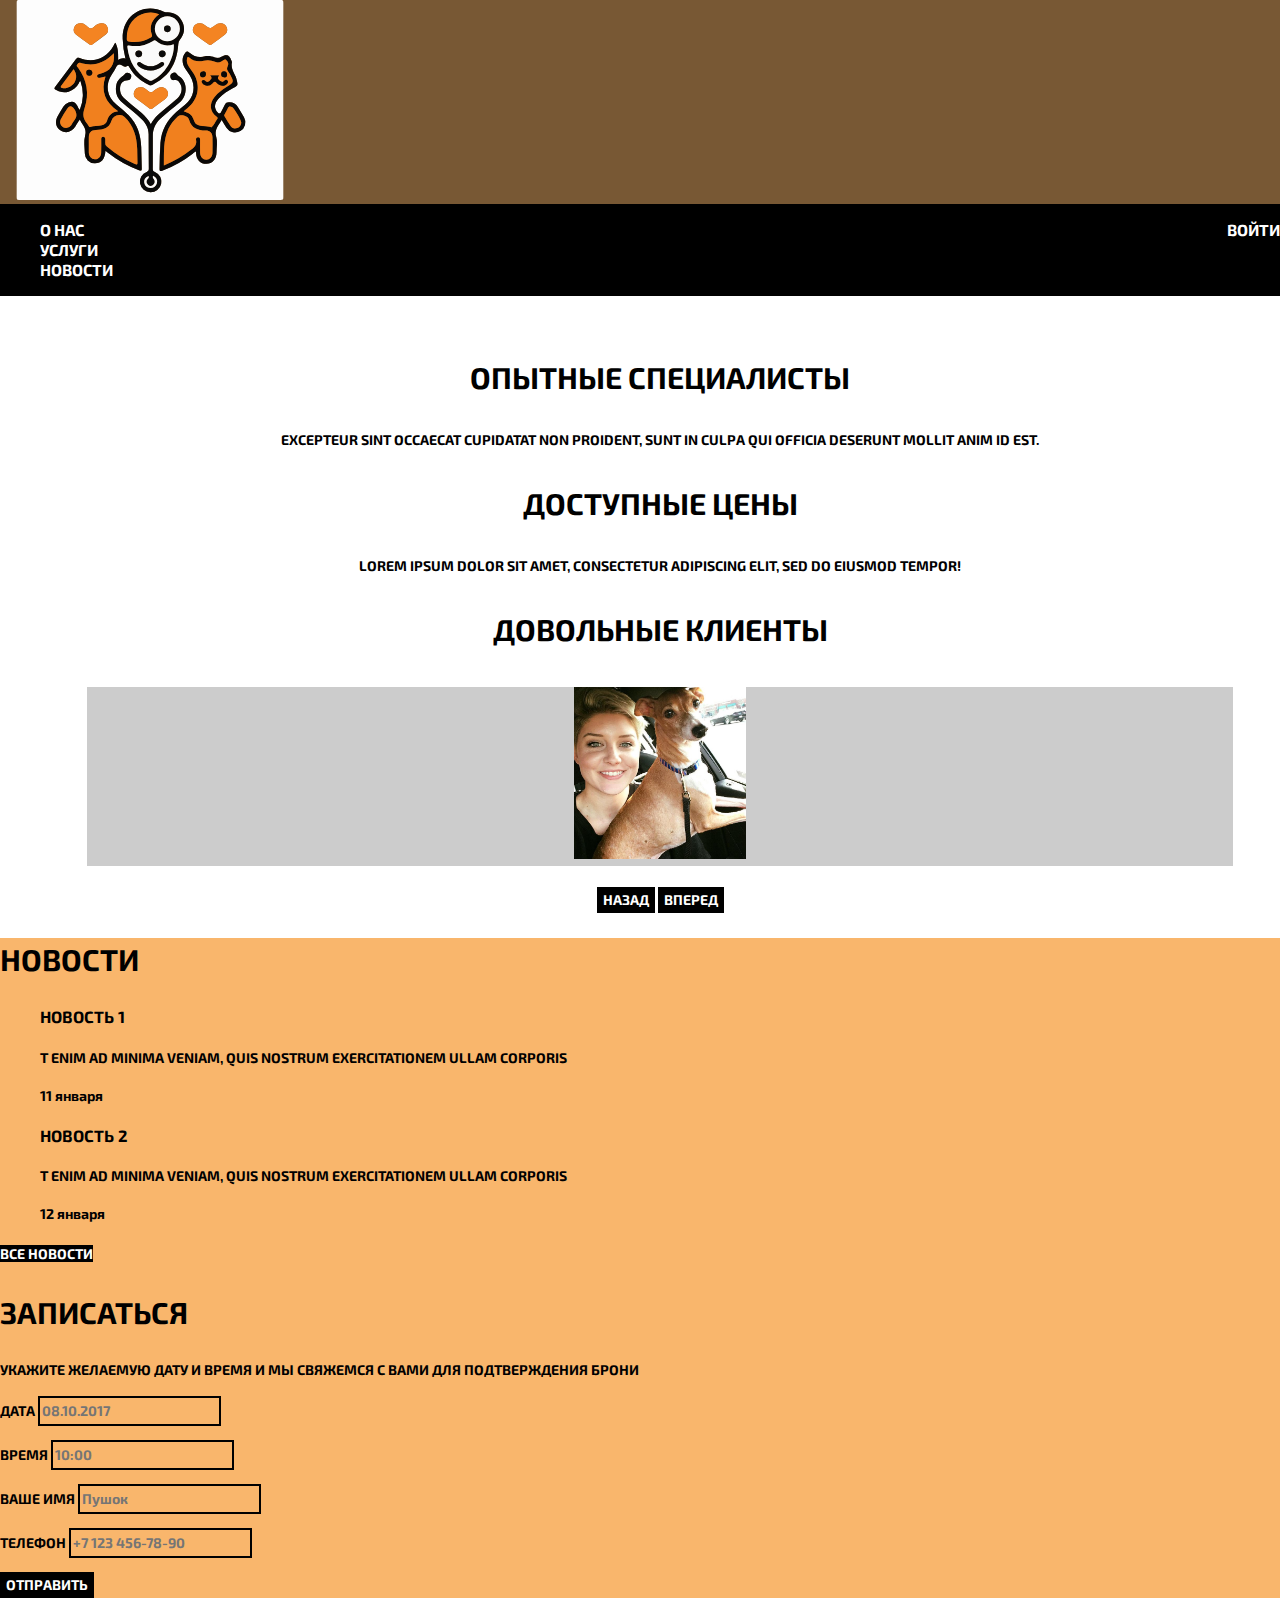
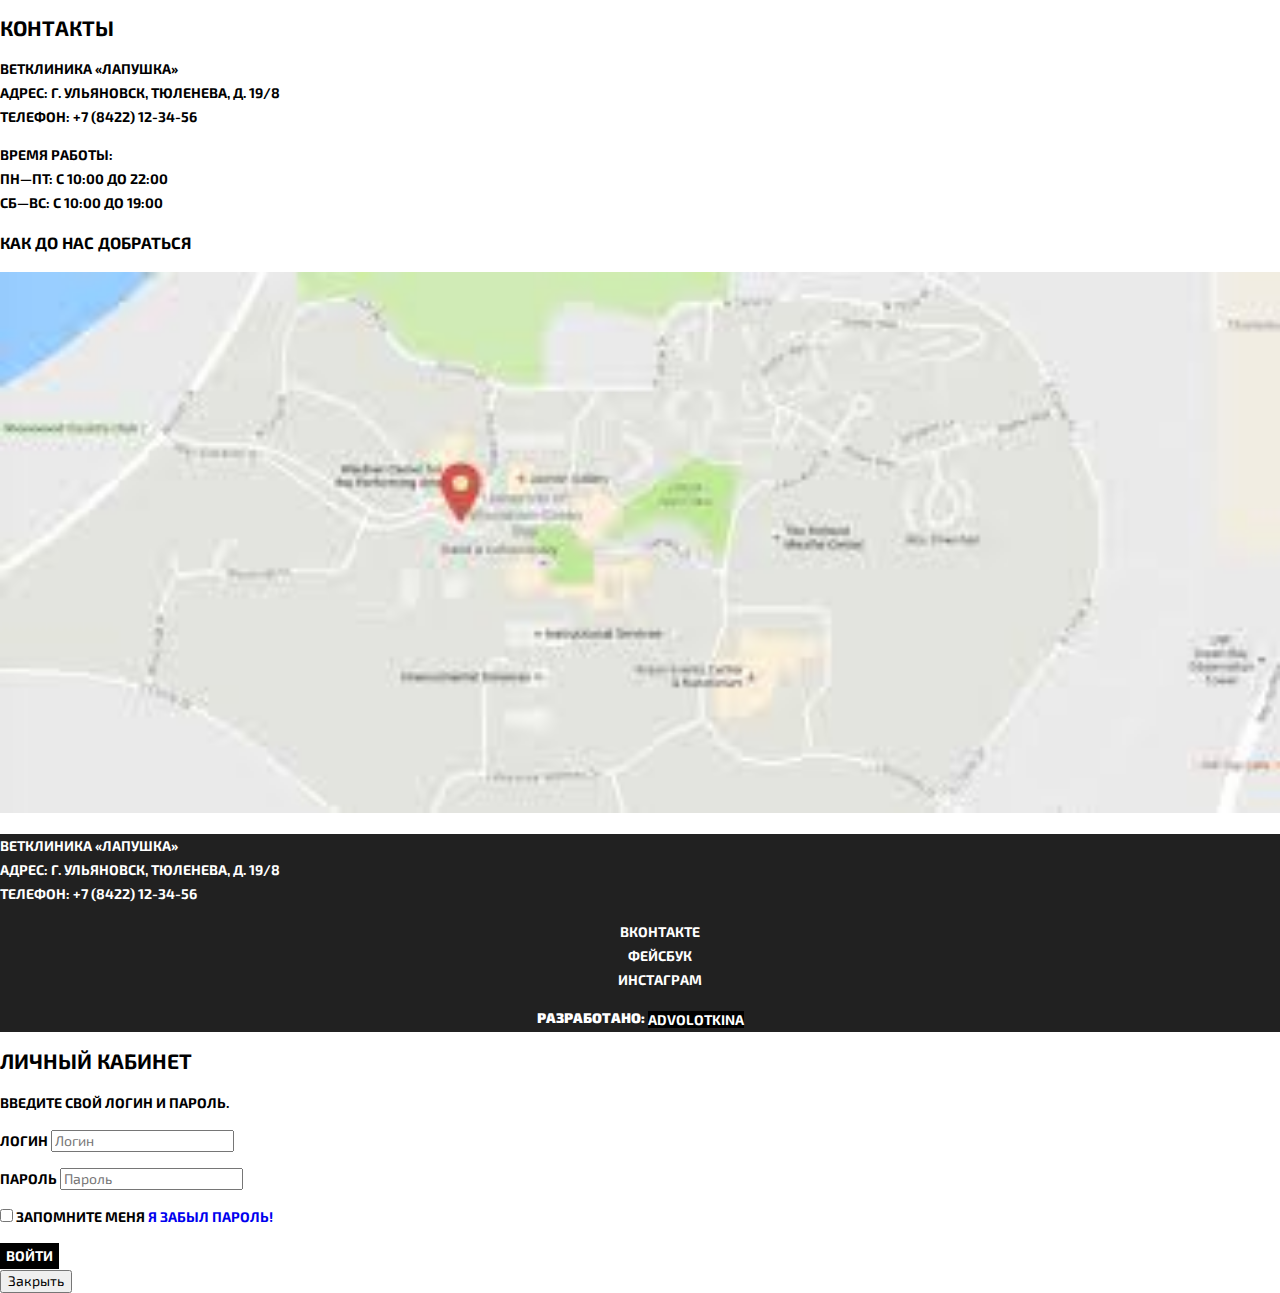
<file: src/html/index.html>
<!doctype html>
<html class="no-js" lang="ru">

<head>
  <meta charset="utf-8">
  <meta http-equiv="x-ua-compatible" content="ie=edge">
  <title>Ветклиника Лапушка</title>
  <meta name="description" content="">
  <meta name="viewport" content="width=device-width, initial-scale=1, shrink-to-fit=no">

  <link rel="manifest" href="../site.webmanifest">
  <link rel="apple-touch-icon" href="../icon.png">
  <!-- Place favicon.ico in the root directory -->
  <link href="https://fonts.googleapis.com/css?family=Exo+2:400,700&amp;subset=cyrillic" rel="stylesheet">
  <link href="../css/normalize.css" rel="stylesheet">
  <link href="../css/index.css" rel="stylesheet">
</head>

<body>
  <header class="main-header">
    <nav class="main-navigation">
      <a class="main-header-logo">
        <img id="logo" src="../img/logo.svg" width="300" height="200">
      </a>
      <div class="main-navigation-wrapper">
        <div class="container">
      <ul class="site-navigation">
        <li><a href="about.html">О нас</a> </li>
        <li><a href="services.html">Услуги</a> </li>
        <li><a href="news.html">Новости</a> </li>
      </ul>
      <ul class="user-navigation">
        <li class="login-link">
          <a class="login-link" href="login.html">Войти</a>
        </li>
      </ul>
        </div>
      </div>
    </nav>
  </header>
  <main class="container">
    <section class="features">
      <ul class="features-list">
        <li class="feature-item">
          <h3>Опытные специалисты</h3>
          <p>Excepteur sint occaecat cupidatat non proident, sunt in culpa qui officia deserunt mollit anim id est.</p>
        </li>
        <li class="feature-item">
          <h3>Доступные цены</h3>
          <p>Lorem ipsum dolor sit amet, consectetur adipiscing elit, sed do eiusmod tempor!</p>
        </li>
        <li class="feature-item">
          <h3>Довольные клиенты</h3>
          <figure class="gallery-content">
            <a href="#">
              <img src="../img/kelly-accettola-and-her-dog-bemis.jpg.653x0_q80_crop-smart.jpg" width="15%" height="15%" alt="Девушка с псом">
            </a>
          </figure>
          <button class="button gallery-button gallery-button-back" type="button">Назад</button>
          <button class="button gallery-button gallery-button-next" type="button">Вперед</button>
        </li>
      </ul>
    </section>
    <div class="index-columns">
    <section class="news">
      <h2>Новости</h2>
      <ul class="news-list">
        <li class="news-item">
          <h3>Новость 1</h3>
          <p>T enim ad minima veniam, quis nostrum exercitationem ullam corporis</p>
          <time datetime="2018-01-11">11 января</time>
        </li>
        <li class="news-item">
          <h3>Новость 2</h3>
          <p>T enim ad minima veniam, quis nostrum exercitationem ullam corporis</p>
          <time datetime="2018-01-12">12 января</time>
        </li>
      </ul>
      <a class="button" href="news.html">Все новости</a>
    </section>
      <section class="appointment">
        <h2>Записаться</h2>
        <p class="appointment-info">Укажите желаемую дату и время и мы свяжемся с вами для подтверждения брони</p>
        <form class="appointment-form" action="https://echo.htmlacademy.ru" method="post">
          <p class="appointment-item">
            <label for="appointment-date">Дата</label>
            <input id="appointment-date" type="text" name="date" value="" placeholder="08.10.2017">
          </p>
          <p class="appointment-item">
            <label for="appointment-time">Время</label>
            <input id="appointment-time" type="text" name="time" value="" placeholder="10:00">
          </p>
          <p class="appointment-item">
            <label for="appointment-name">Ваше имя</label>
            <input id="appointment-name" type="text" name="name" value="" placeholder="Пушок">
          </p>
          <p class="appointment-item">
            <label for="appointment-phone">Телефон</label>
            <input id="appointment-phone" type="tel" name="phone" value="" placeholder="+7 123 456-78-90">
          </p>
          <button class="button" type="submit">Отправить</button>
        </form>
      </section>
    </div>
    <section class="contacts">
      <h2>Контакты</h2>
      <p>
        Ветклиника «Лапушка»
        <br> Адрес: г. Ульяновск, Тюленева, д. 19/8
        <br> Телефон: +7 (8422) 12-34-56
      </p>
      <p>
        Время работы:
        <br> пн—пт: с 10:00 до 22:00
        <br> сб—вс: с 10:00 до 19:00
      </p>
      <h3>Как до нас добраться</h3>
      <p>
        <img src="../img/map.jpeg" width="100%" height="100%" alt="Офис компании по адресу ул. Большая Конюшенная 19/8, Санкт-Петербург">
      </p>
    </section>
  </main>
  <footer class="main-footer">
    <p class="footer-contacts">
      Ветклиника «Лапушка»
      <br> Адрес: г. Ульяновск, Тюленева, д. 19/8
      <br> Телефон: +7 (8422) 12-34-56
    </p>
    <div class="footer-social">
      <ul>
        <li>
          <a class="social-button" href="#">Вконтакте</a>
        </li>
        <li>
          <a class="social-button" href="#">Фейсбук</a>
        </li>
        <li>
          <a class="social-button" href="#">Инстаграм</a>
        </li>
      </ul>
    </div>
    <p class="footer-copyright">
      <b>Разработано:</b>
      <a class="button" href="https://github.com/advolotkina">advolotkina</a>
    </p>
  </footer>
  <section class="modal modal-login">
    <h2>Личный кабинет</h2>
    <p>Введите свой логин и пароль.</p>
    <form class="login-form" action="https://echo.htmlacademy.ru" method="post">
      <p>
        <label class="visually-hidden" for="user-login">Логин</label>
        <input class="login-icon-user" id="user-login" type="text" name="login" placeholder="Логин">
      </p>
      <p>
        <label class="visually-hidden" for="user-password">Пароль</label>
        <input class="login-icon-password" id="user-password" type="password" name="password" placeholder="Пароль">
      </p>
      <p class="login-password-info">
        <label class="login-checkbox">
          <input type="checkbox" name="remember" class="visually-hidden">
          <span class="checkbox-indicator"></span>
          Запомните меня
        </label>
        <a class="restore" href="#">Я забыл пароль!</a>
      </p>
      <button class="button" type="submit">Войти</button>
    </form>
    <button class="modal-close" type="button">Закрыть</button>
  </section>
</body>

</html>
</file>
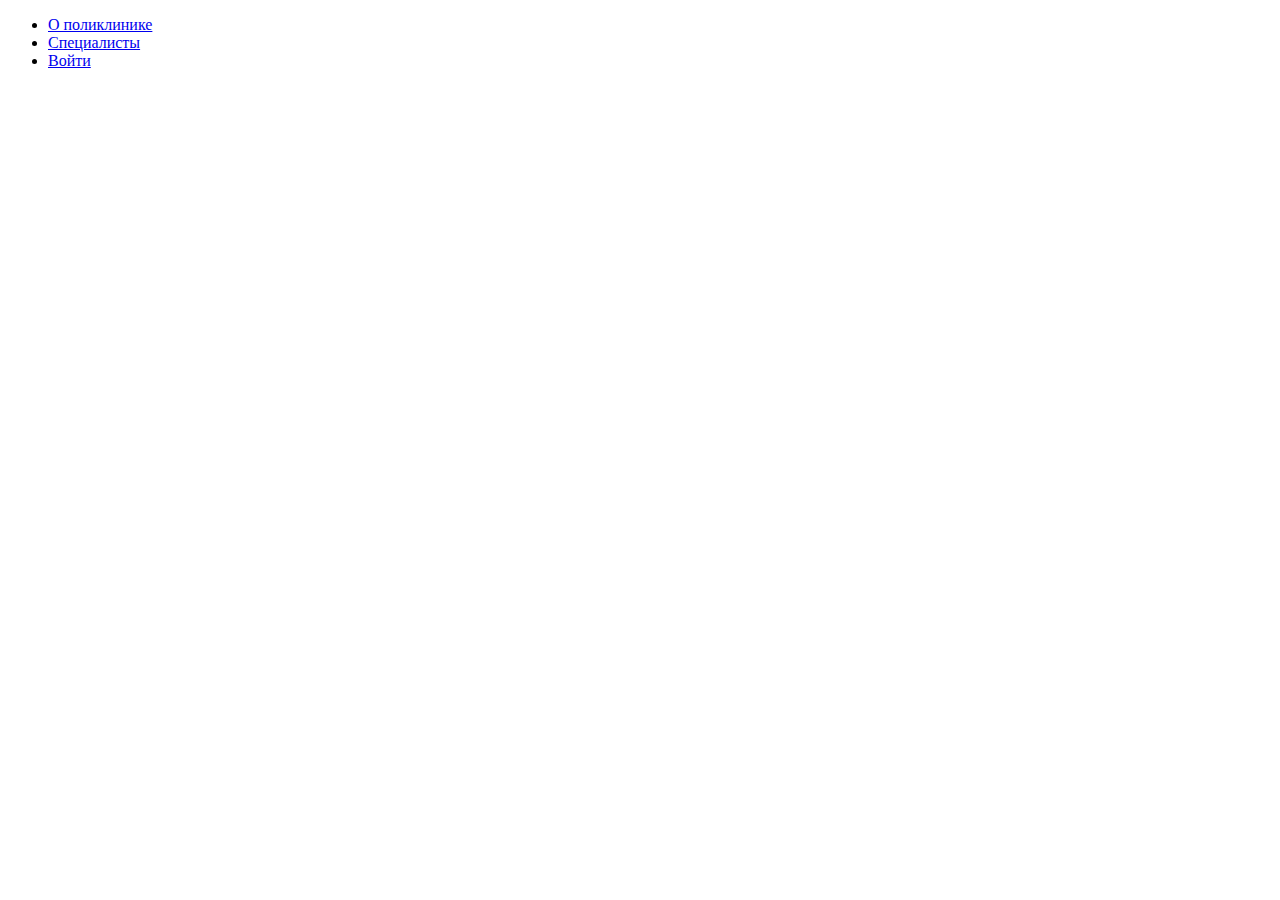
<file: src/html/about.html>
<!DOCTYPE html>
<html lang="ru">
<head>
    <meta charset="UTF-8">
    <title>О клинике</title>
</head>
<body>
<header>
  <ul>
    <li><a href="about.html">О поликлинике</a></li>
    <li><a href="services.html">Специалисты</a></li>
    <li><a href="login.html">Войти</a> </li>
  </ul>
</header>
</body>
</html>
</file>
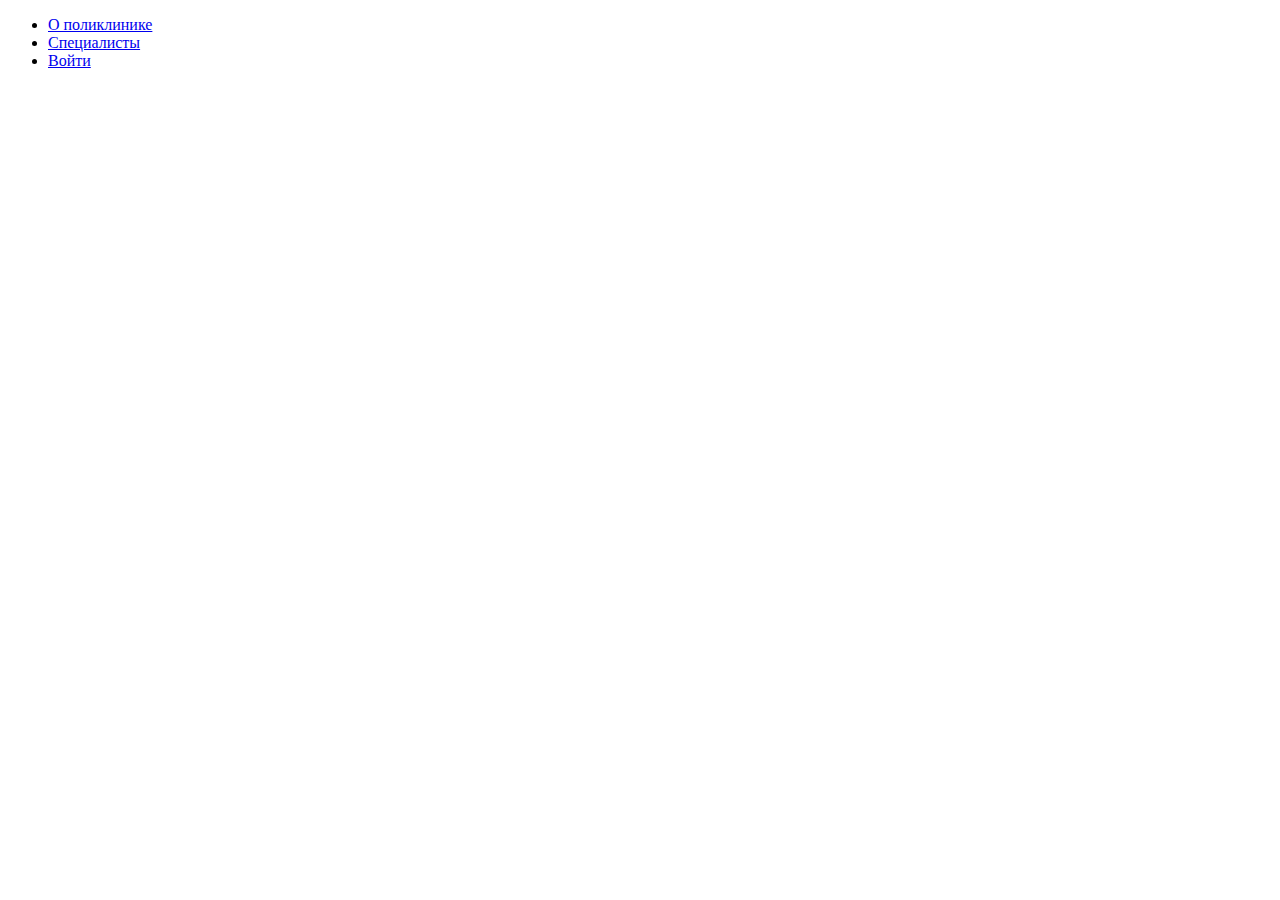
<file: src/html/login.html>
<!DOCTYPE html>
<html lang="ru">
<head>
    <meta charset="UTF-8">
    <title>Войти в личный кабинет</title>
</head>
<body>
<header>
  <ul>
    <li><a href="about.html">О поликлинике</a></li>
    <li><a href="services.html">Специалисты</a></li>
    <li><a href="login.html">Войти</a> </li>
  </ul>
</header>
</body>
</html>
</file>
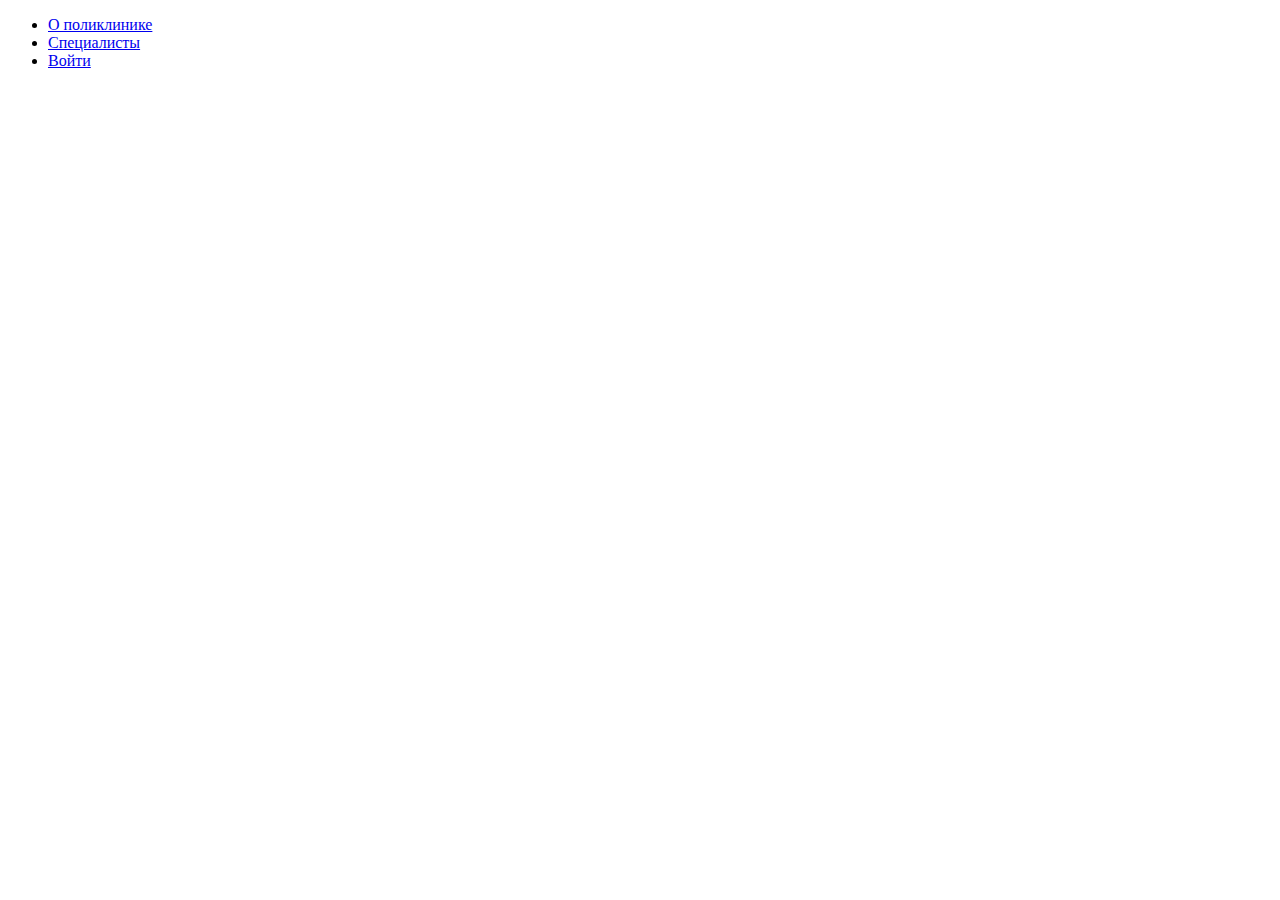
<file: src/html/services.html>
<!DOCTYPE html>
<html lang="ru">
<head>
    <meta charset="UTF-8">
    <title>Услуги</title>
</head>
<body>
<header>
  <ul>
    <li><a href="about.html">О поликлинике</a></li>
    <li><a href="services.html">Специалисты</a></li>
    <li><a href="login.html">Войти</a> </li>
  </ul>
</header>
</body>
</html>
</file>
<file: src/css/index.css>
body{
  margin: 0;
  padding: 0;

  font-family: "Exo 2", Arial, sans-serif;
  font-size: 14px;
  line-height: 24px;
  font-weight: 700;
  text-transform: uppercase;

}

a{
  text-decoration: none;
}

.button {
  font: inherit;

  text-align: center;
  color: #ffffff;
  vertical-align: middle;
  text-transform: uppercase;

  background-color: #000000;
  border: none;
}

.button:hover,
.button:focus,
.button:active {
  background-color: #663d15;
}

.main-navigation{
  font-size: 16px;
  line-height: 20px;
  color: #000000;

  background-color: #785834;
}

.main-header-logo {
  order: 2;
  width: 368px;
  height: 153px;
}

.main-navigation-wrapper {
  width: 100%;
  margin-bottom: 60px;

  background-color: #000000;
}

.main-navigation-wrapper .container {
  display: flex;
  justify-content: space-between;
}


.site-navigation,
.user-navigation{
  list-style: none;
}

.site-navigation a,
.user-navigation a{
  color: #ffffff;
}

.site-navigation a:hover,
.site-navigation a:focus,
.user-navigation a:hover,
.user-navigation a:focus{
  background-color: #A17546;
}

.features-list{
  list-style: none;
}

.feature-item{
  text-align: center;
}

.feature-item h3{
  font-size: 30px;
  line-height: 42px;
}

.index-columns{
  color: #000000;

  background-color: #F9B66C;
}

.index-columns h2 {
  font-size: 30px;
  line-height: 42px;
}

.news-list {
  list-style: none;
}

.news-item time {
  text-transform: none;
}

.gallery-content {
  background-color: #cccccc;
  border: 7px solid #ffffff;
}

.appointment-item input {
  font: inherit;

  background-color: transparent;
  border: 2px solid #000000;
}

.appointment-item input:focus {
  border-color: #663d15;
}

.main-footer {
  color: #ffffff;

  background-color: #212121;
}

.footer-contacts a {
  color: #ffffff;
  text-decoration: underline;
}

.footer-contacts a:hover,
.footer-contacts a:focus {
  text-decoration: none;
}

.footer-social {
  text-align: center;
}

.footer-social ul {
  list-style: none;
}

.social-button {
  color: #ffffff;
}

.footer-copyright {
  text-align: center;
}

.footer-copyright .button:hover,
.footer-copyright .button:focus {
  color: #000000;

  background-color: #ffffff;
}
</file>
